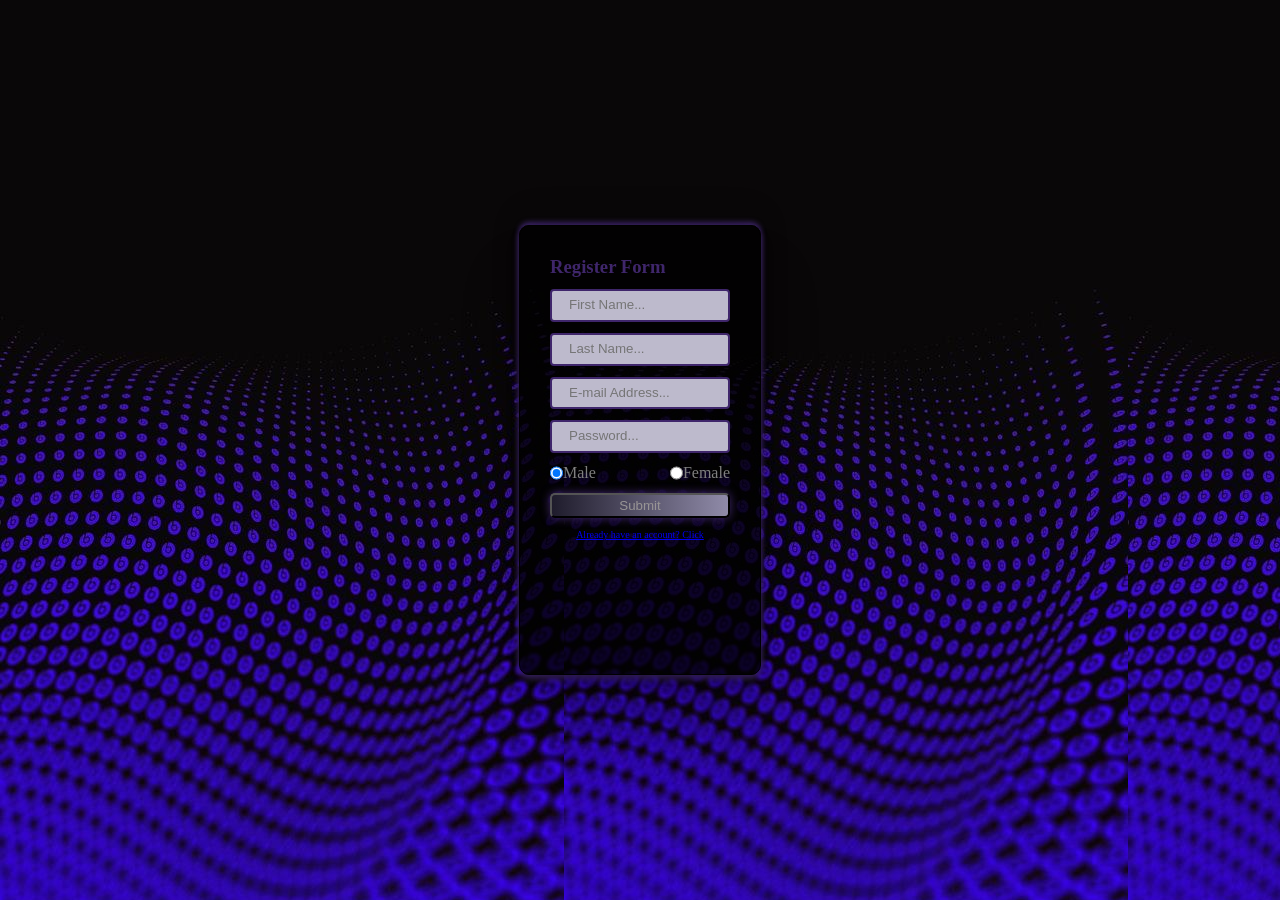
<file: index.html>
<!DOCTYPE html>
<html lang="en">
<head>
    <meta charset="UTF-8">
    <meta name="viewport" content="width=device-width, initial-scale=1.0">
    <link rel="stylesheet" href="main.css">
    <title>Register Form</title>
</head>
<body>
    <div class="container">
        <form id="register-form" class="main-form">
            <h3>Register Form</h3>

            <div class="form-items">
                <input id="firstNameID" type="text" placeholder="First Name..." required />
            </div>

            <div class="form-items">
                <input id="lastNameID" type="text" placeholder="Last Name..." required />
            </div>

            <div class="form-items">
                <input type="email" id="emailID" placeholder="E-mail Address..." required />
            </div>

            <div class="form-items">
                <input type="password" id="passwordID" placeholder="Password..." required />
            </div>

            <div class="gender">
                <div class="gender-inputs">
                    <input type="radio" name="gender" id="gender-male" value="male" checked /> Male
                </div>
                <div class="gender-inputs">
                    <input type="radio" name="gender" id="gender-female" value="female" /> Female
                </div>
            </div>

            <button type="submit" class="button">Submit</button>

            <a href="pages/login.html" class="login-register-link">Already have an account? Click</a>
        </form>
    </div>

    <script src="app.js"></script>
</body>
</html>
</file>
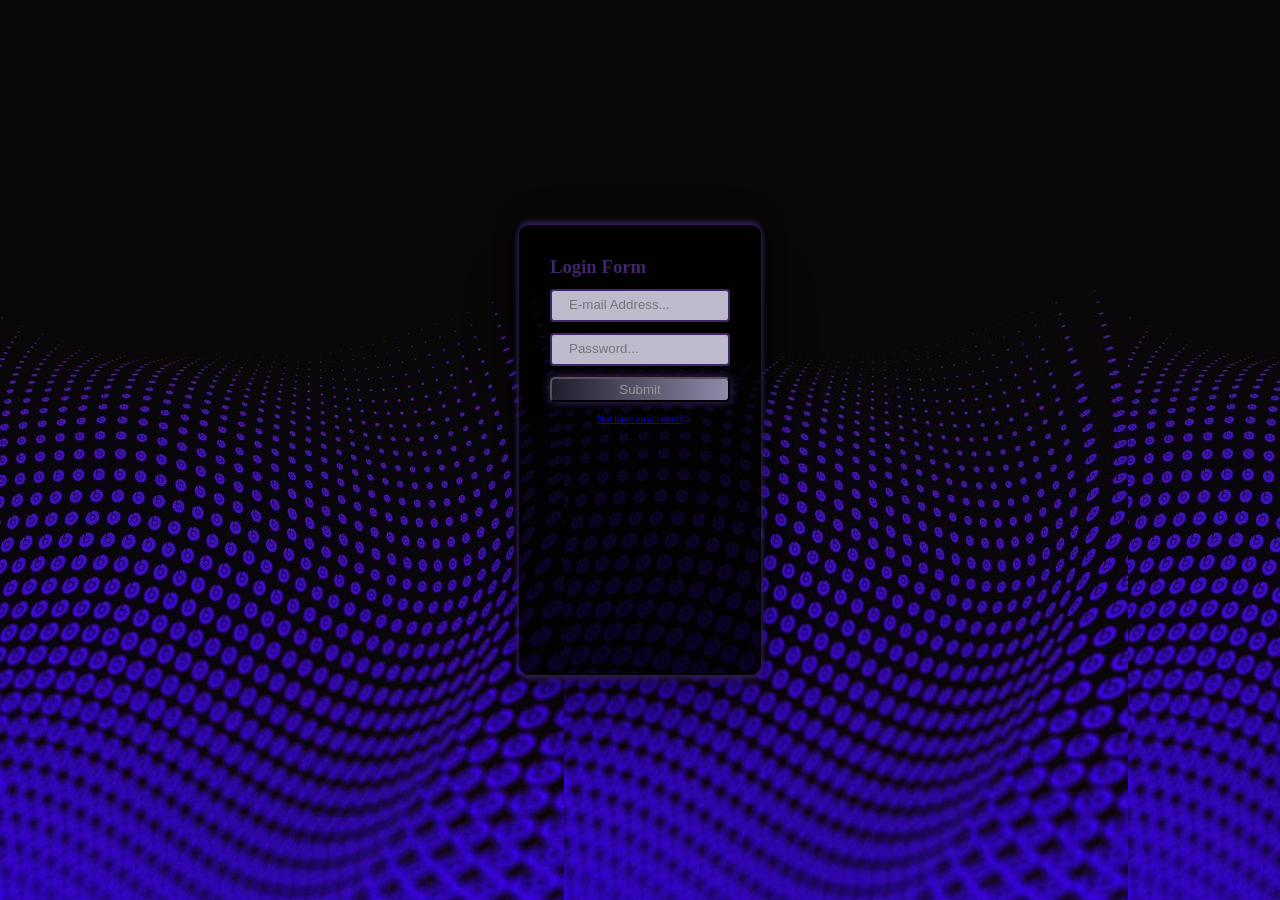
<file: pages/login.html>
<!DOCTYPE html>
<html lang="en">
<head>
    <meta charset="UTF-8" />
    <meta name="viewport" content="width=device-width, initial-scale=1.0" />
    <title>Login-page</title>
    <link rel="stylesheet" href="../main.css" />
</head>
<body>
    <div class="container">
        <form id="login-form" class="main-form">
            <h3>Login Form</h3>

            <div class="form-items">
                <input id="loginEmail" type="email" placeholder="E-mail Address..." required />
            </div>

            <div class="form-items">
                <input id="loginPassword" type="password" placeholder="Password..." required />
            </div>

            <button type="submit" class="button">Submit</button>

            <a href="../main.html" class="login-register-link">Not have an account?</a>
        </form>
    </div>

    <script src="login.js"></script>
</body>
</html>
</file>
<file: main.css>
* {
    margin: 0px;
    padding: 0px;
    box-sizing: border-box;
}


.container {
    display: flex;
    place-items: center;
    justify-content: center;
    width: 100%;
    height: 100vh;
    position: relative;
    background-image: url(assest/ImportedPhoto.738422933.098371.jpeg);
}
.main-form {
    display: flex;
    row-gap: 11px;
    flex-direction: column;
    border: 1px solid black;
    padding: 30px;
    border-radius: 10px;
    min-height: 50vh;
    background-color: rgb(0, 0, 0, 0.8);
    box-shadow: rgba(0, 0, 0, 0.25) 0px 54px 55px,
        rgba(0, 0, 0, 0.12) 0px -12px 30px, rgba(63, 38, 107) 0px 4px 6px,
        rgba(0, 0, 0, 0.17) 0px 12px 13px, rgba(63, 38, 107)  0px -3px 5px;
}

.form-items input {
    border: 2px rgb(63, 38, 107) solid;
    background-color: #bdbacc;
    border-radius: 4px;
    line-height: 1.8rem;
    padding-left: 7px;
    outline: none
}
.form-items ::placeholder {
    padding: 10px;
}

.main-form h3 {
    color: rgb(63, 38, 107);
}

.button {
    background-image: linear-gradient(to right, #1F1C2C 0%, #928DAB  51%, #1F1C2C  100%);
    padding: 3px 45px;
    text-align: center;
    transition: 0.5s;
    background-size: 200% auto;
    color: rgb(152, 149, 149);            
    box-shadow: 0 0 10px rgb(63, 38, 107);
    border-radius: 5px;
    display: block;
}

.button:hover {
    background-position: right center;
    color: rgb(166, 165, 165);
    text-decoration: none;
}

.gender{
    display: flex;
    justify-content: space-between;
    color: white;
    color: gray;
}
.gender-inputs{
    display: flex;
}

.login-register-link{
  font-size: 10px;  
  width: 100% !important;
  text-align: center;
}
</file>
